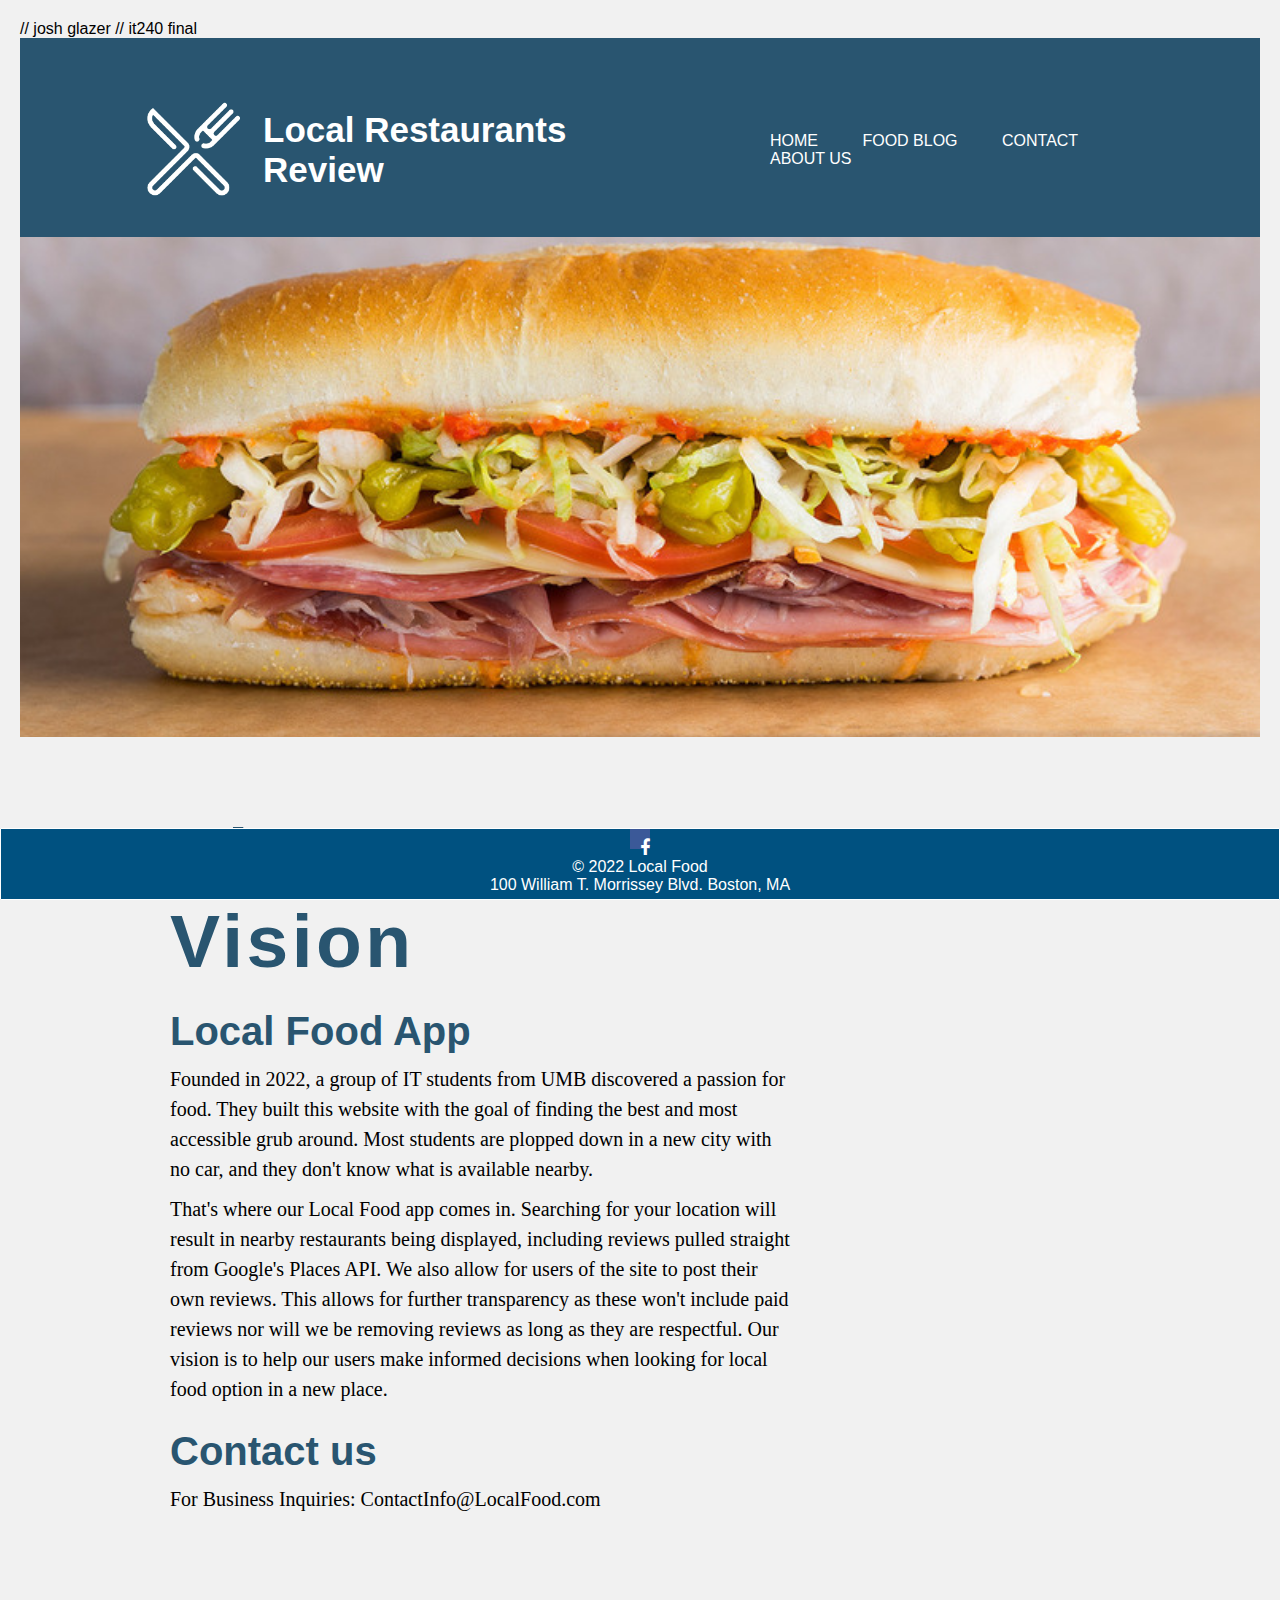
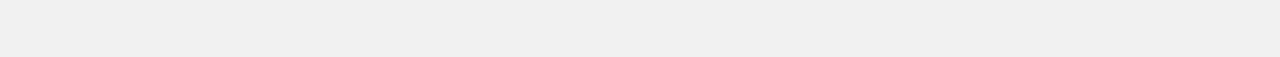
<file: About.html>
<!DOCTYPE html>
<html lang="en">

  // josh glazer
  // it240 final

<head>
	<title> About us </title>
  <meta name="Description" content="About the history and goals of Local Food">
	<meta name="KeyWords" content="about,food,local,business,">
  <link rel="stylesheet" href="https://cdnjs.cloudflare.com/ajax/libs/font-awesome/4.7.0/css/font-awesome.min.css">
  <link rel="Shortcut icon"
  href="LFLogo.png">
  <link rel="stylesheet" href="style.css">
  
</head>
  
<body>
    
<header>

  
<div id="navbar"> 
  <div class="logo">
    <img src="LFLogo.png" alt="Logo">
</div>
  <h1>Local Restaurants Review</h1>
  
  <ul>
    <li><a href="index.html">Home</a></li>
    <li><a href="foodblog.html">Food Blog</a></li>
    <li><a href="contact.html">contact</a></li>
    <li><a href="About.html">About us</a></li>
  </ul> 
</div> </header>

<div id="banner"></div>

<div class="wrapper">
  <div class="row">
    <div class="content">
      <h1>About Our Vision</h1>
      <h2>Local Food App</h2>
      <p> 
        Founded in 2022, a group of IT students from UMB discovered a passion for food. They built this website with the goal 
        of finding the best and most accessible grub around. Most students are plopped down in a new city with no car, and they don't
        know what is available nearby.
        </p>
        <p>
        That's where our Local Food app comes in. Searching for your location will result in nearby restaurants being displayed, including 
        reviews pulled straight from Google's Places API. We also allow for users of the site to post their own reviews. This allows for 
        further transparency as these won't include paid reviews nor will we be removing reviews as long as they are respectful.
        Our vision is to help our users make informed decisions when looking for local food option in a new place.
      </p>
      <h2>Contact us</h2>
      <p>For Business Inquiries: ContactInfo@LocalFood.com 
      </p>
    </div>
  </div>
</div>



</div>

  </body>

  <footer>
    <div class="div50">
    <p>
      <a href="https://www.linkedin.com/in/josh-glazer-834809243/" class="fa fa-facebook"></a>
    </div>
    
    <div class="div50">
    <p> &copy 2022 Local Food 
    <br>100 William T. Morrissey Blvd. Boston, MA 
    </p>
    </div>
    </footer>
    </body>
   </html>
</file>
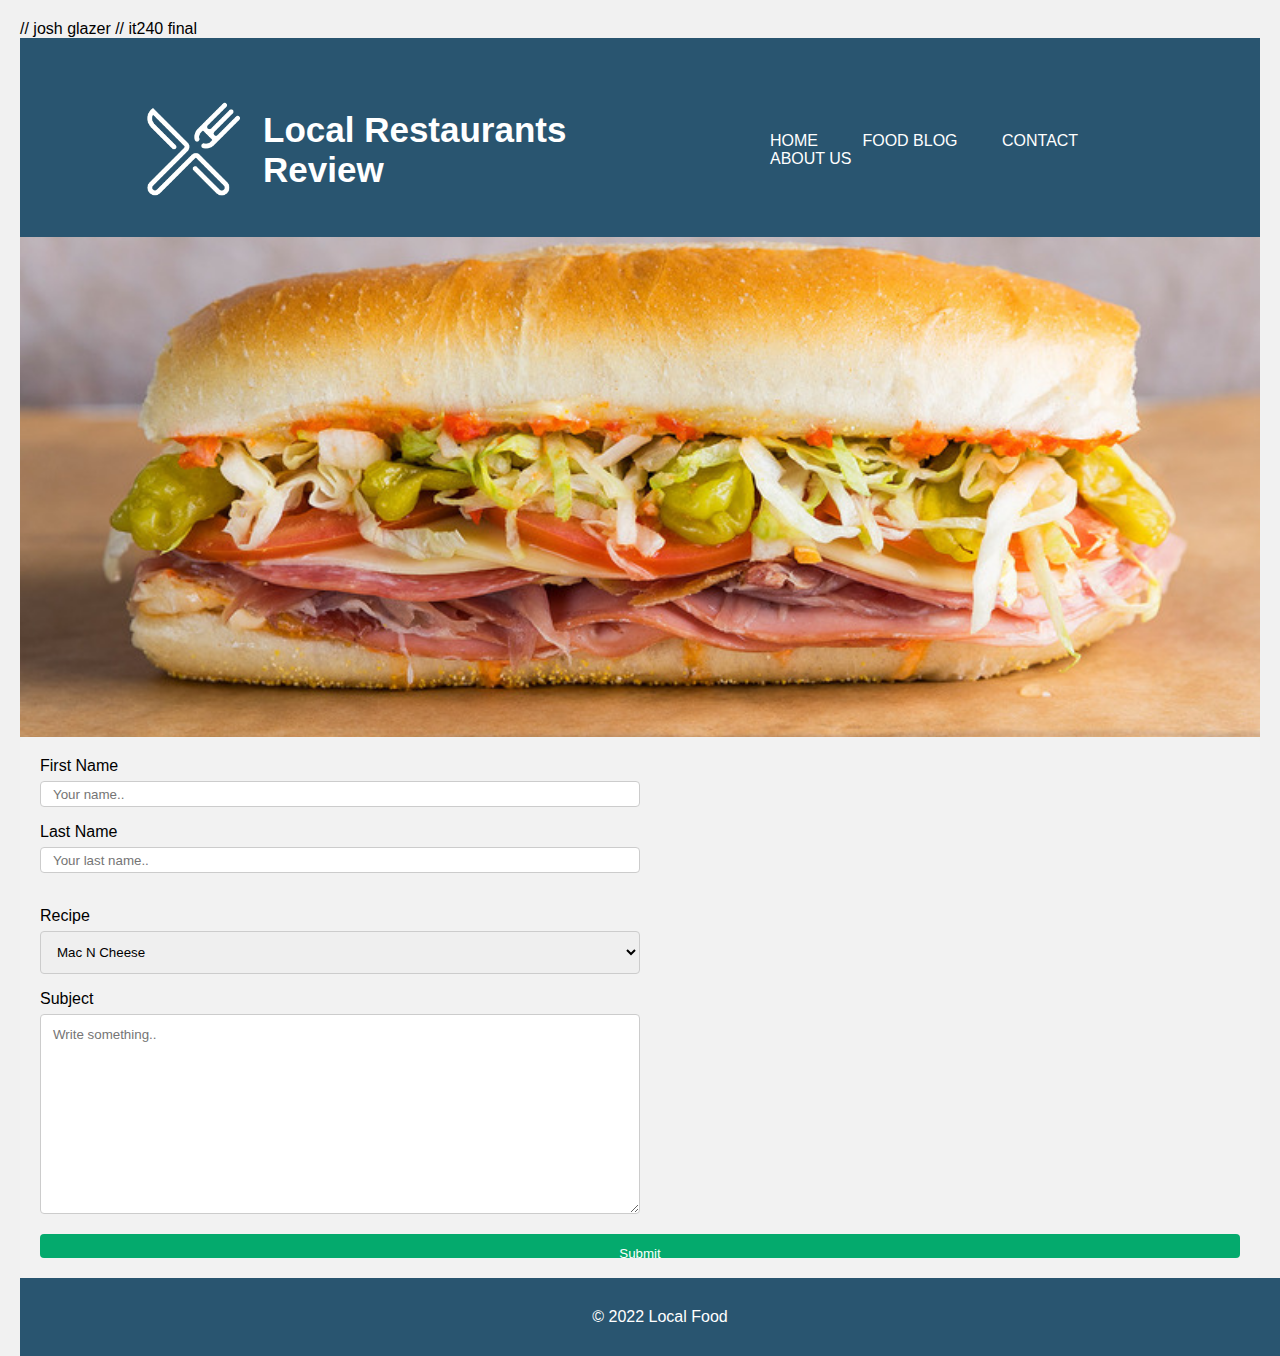
<file: contact.html>
<!DOCTYPE html>
<html lang="en">


  // josh glazer
  // it240 final

<head>
  <title> Local Restaurants Review </title>
  <link rel="Shortcut icon"
  href="LFLogo.png">
  <link rel="stylesheet" href="style.css">

</head>

<body>

    <header>
        <div id="navbar"> 
                <div class="logo">
                    <img src="LFLogo.png" alt="Logo">
                </div>
          <h1>Local Restaurants Review</h1>
          
            <ul>
                <li><a href="index.html">Home</a></li>
                <li><a href="foodblog.html">Food Blog</a></li>
                <li><a href="contact.html">contact</a></li>
                <li><a href="About.html">About us</a></li>
          </ul> 
        </div>
        </header>

        <div id="banner"></div>

        <div class="container">
          <form action="action_page.php">
        
            <label for="fname">First Name</label>
            <input type="text" id="fname" name="firstname" placeholder="Your name..">
        
            <label for="lname">Last Name</label>
            <input type="text" id="lname" name="lastname" placeholder="Your last name..">
        
            <br><label for="Recipe">Recipe</label><br>
            <select id="Recipe" name="Recipe">
              <option value="Mac N Cheese">Mac N Cheese</option>
              <option value="Steak N Potatoes">Steak N Potatoes</option>
              <option value="Alfredo Chicken Pasta">Alfredo Chicken Pasta</option>
            </select>
        
            <br><label for="subject">Subject</label><br>

            <textarea id="subject" name="subject" placeholder="Write something.." style="height:200px"></textarea>
        
            <input type="submit" value="Submit">
        
          </form>
        </div>


  <div id="footer">
    <p class ="footer_one"> © 2022 Local Food </p>
  </div>  
</body>

</html>
</file>
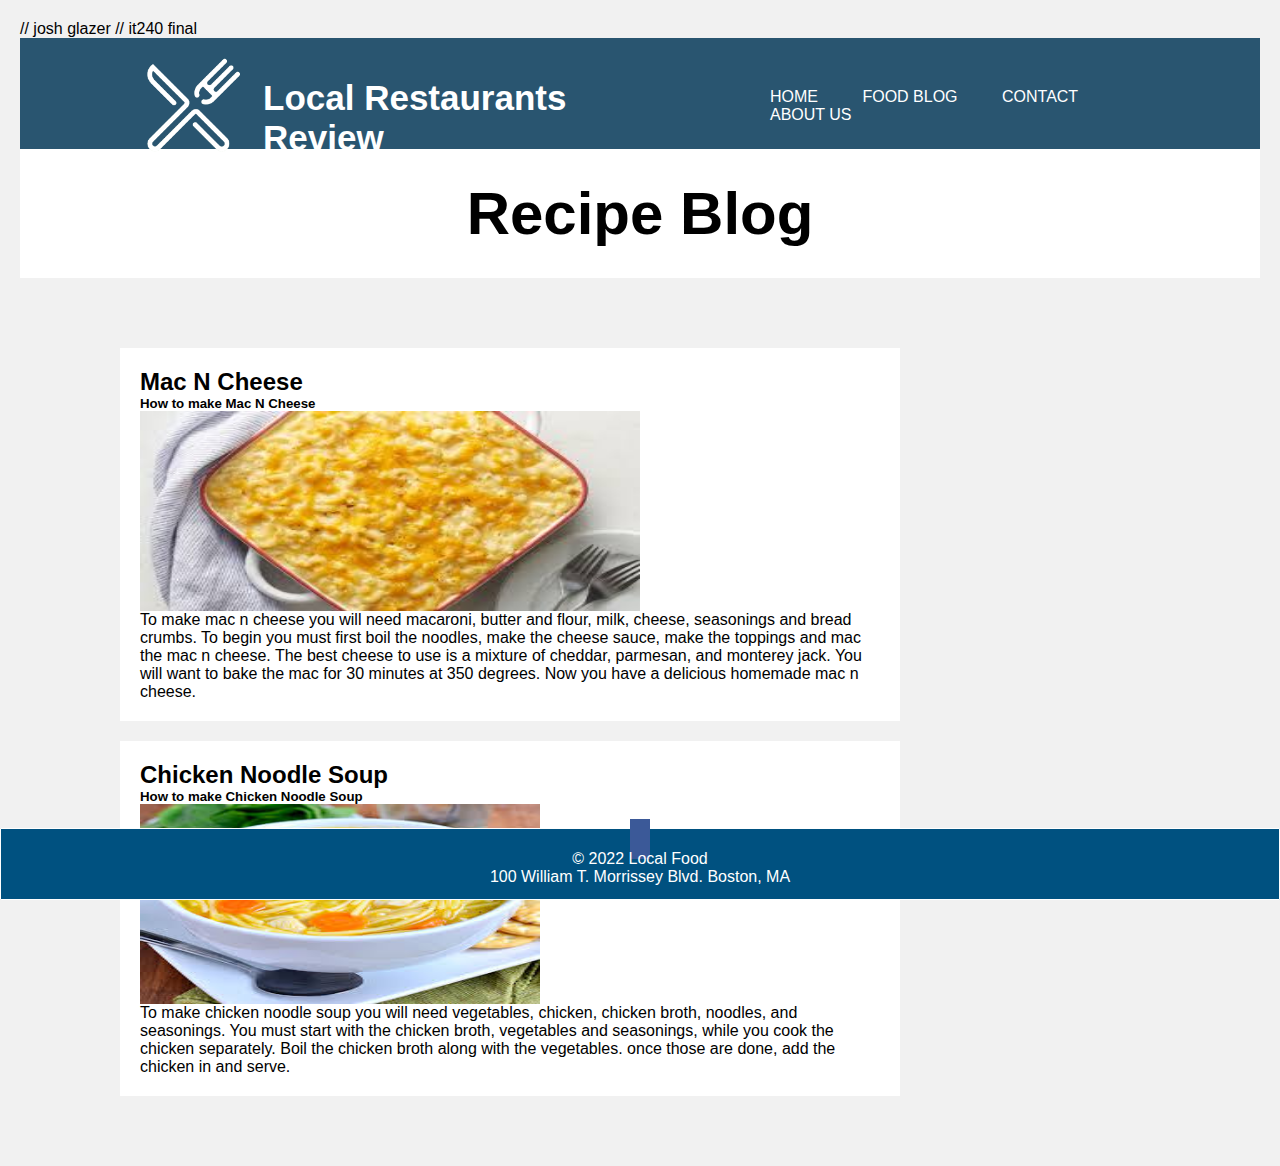
<file: foodblog.html>
<html>


  // josh glazer
  // it240 final

<link rel="stylesheet" href="style.css">


<header>

  
    <div id="navbar"> 
      <div class="logo">
        <img src="LFLogo.png" alt="Logo">
    </div>
      <h1>Local Restaurants Review</h1>
      
      <ul>
        <li><a href="index.html">Home</a></li>
        <li><a href="foodblog.html">Food Blog</a></li>
        <li><a href="contact.html">contact</a></li>
        <li><a href="About.html">About us</a></li>
      </ul> 
    </div> </header>

<div class="header">
    <h2>Recipe Blog</h2>
  </div>
  
  <div class="row">
    <div class="leftcolumn">
      <div class="card">
        <h2>Mac N Cheese</h2>
        <h5>How to make Mac N Cheese</h5>
        <img src="images.png" width="500" height="200">
        <p>To make mac n cheese you will need macaroni, butter and flour, milk, cheese, seasonings and bread crumbs.
          To begin you must first boil the noodles, make the cheese sauce, make the toppings and mac the mac n cheese. 
          The best cheese to use is a mixture of cheddar, parmesan, and monterey jack. You will want to bake the mac
          for 30 minutes at 350 degrees. Now you have a delicious homemade mac n cheese. 
        </p>
      </div>
      <div class="card">
        <h2>Chicken Noodle Soup</h2>
        <h5>How to make Chicken Noodle Soup</h5>
        <img src="images-2.png" width="400" height="200">
        <p>To make chicken noodle soup you will need vegetables, chicken, chicken broth, noodles, and seasonings.
          You must start with the chicken broth, vegetables and seasonings, while you cook the chicken separately. Boil the 
          chicken broth along with the vegetables. once those are done, add the chicken in and serve. 
        </p>
      </div>
    </div>
  </div>
  

  <footer>
    <div class="div50">
    <p>
      <a href="https://www.linkedin.com/in/josh-glazer-834809243/" class="fa fa-facebook"></a>
    </div>
    
    <div class="div50">
    <p> &copy 2022 Local Food 
    <br>100 William T. Morrissey Blvd. Boston, MA 
    </p>
    </div>
    </footer>
    </html>
</file>
<file: style.css>
*{
    margin: 0;
    padding: 0;
    font-family: sans-serif;
}


header {
    background: #295570;
    color: #ffffff;
    padding-top: 25px;
    min-height: 40px;
    border-bottom: ''
}

h1{
    cursor: pointer;
    font-size: 200%;
    font-family: 'Franklin Gothic Medium', 'Arial Narrow', Arial, sans-serif;
    margin: auto;
    text-align: 23px ;
    font-size: 35px;
    font-weight: bold;
    color: white;
}

body {
    background-color: lightblue;
  }



#navbar {
    height: 10%;
    width: 85%;
    margin: auto;
    padding: 15px 0;
    display: flex;
    align-items: center;
    justify-content: space-between;
}

.logo img {
    width: 150px;
    float: left;
    padding-left: 5%;
    padding-top: 1%;
}

#navbar h1 {
    float: left;
    padding-right: 10%;
}


#navbar ul li{
    list-style: none;
    display: inline-block;
    margin: 0 20px;
    position: relative;
}

#navbar ul li a {
    text-decoration: none;
    color: #fff;
    text-transform: uppercase;
}

 #navbar ul li::after{
    content: '';
    height: 3px;
    width: 0;
    background: #fff;
    position:absolute;
    left: 0;
    bottom: -10px;
    transition: 0.5s;
}

#navbar ul li:hover:after{
    width: 100%;
}

input{
    display: flex;
    border-radius: 0px;
    border: 10px;
    height: 20px; 
    width: 100%;
    padding: 10px 30px 10px 30px;
    outline: 50%;
    background-color: white;
}

map{
    height: 100px;
}

#form {
    position:absolute;
    top: 60%;
    left: 50%;
    transform: translate( -50%, -50%);
    width: 350px;
}

#form h3 {
    font-size: 20px;
    color: #295570 ;
    text-align: center;
    text-transform: uppercase;
    margin: 50px 0;
}
 
#form fieldset{
    border: 0 none;
}
#form label {
    font-size: 20px;
    margin: 20px, 0;
}

#form input {
    font-size: 15px;
    padding: 15px 10px;
    width: 100%;
    border: 0;
    border-radius: 5px;
    outline: none;
}

#form legend {
    font-size: 25px;
}

#form button {
    font-size: 18px;
    font-weight: bold;
    margin: 20px 0;
    padding: 5px 10px;
    width: 50%;
    border: 0;
    border-radius: 5px;
    background-color: white;
}

#form button:hover{
    color: #295570;
}

#footer {
    width: 100%;
    background-color: #295570;
    text-align: center;
    padding: 30px 0 30px 0;
    color: white;
    position: absolute;
}


#login {
    position:absolute;
    top: 60%;
    left: 50%;
    transform: translate( -50%, -50%);
    width: 350px;
}


#login h3 {
    font-size: 20px;
    color: #295570 ;
    text-align: center;
    text-transform: uppercase;
    margin: 50px 0;
}
 
#login fieldset{
    border: 0 none;
}
#login label {
    font-size: 20px;
    margin: 20px, 0;
}

#login input {
    font-size: 15px;
    padding: 15px 10px;
    width: 100%;
    border: 0;
    border-radius: 5px;
    outline: none;
}

#login legend {
    font-size: 25px;
}

#login button {
    font-size: 18px;
    font-weight: bold;
    margin: 20px 0;
    padding: 5px 10px;
    width: 50%;
    border: 0;
    border-radius: 5px;
    background-color: white;
}

#login button:hover{
    color: #295570;
}


.wrapper {
    width: 100%;
    min-height: 100vh;
    overflow: hidden;
}

.row {
    width: 100%;
    padding: 50px 100px;
}

.content { 
    width: 60%;
    float: left;
    margin-left: 50px;
}

.content h1{
    font-size: 75px;
    letter-spacing: 3.5px;
    margin-top: 25px;
    color: #295570;
}

.content h2 {
    font-size: 40px;
    font-family: sans-serif;
    color: #295570;
    margin-top: 25px;
}

.content p {
    font-size: 20px;
    font-family: serif;
    margin-top: 10px;
    line-height: 1.5;
}


#revieew {
    position:absolute;
    margin-left: 450px;
    top: 60%;
    left: 50%;
    transform: translate( -50%, -50%);
    width: 350px;
}


.Container fieldset{
    border: 0 none;
}
.Container label {
    font-size: 20px;
    margin: 20px, 0;
}

.Container h3 {
    font-size: 20px;
    color: #295570 ;
    text-align: center;
    text-transform: uppercase;
    margin: 50px 0;
}

.Container input {
    font-size: 15px;
    padding: 15px 10px;
    width: 100%;
    border: 0;
    border-radius: 5px;
    outline: none;
}

.Container form label {
   
    font-size: 20px;
    margin: 20px, 0;
}


.Container button {
    font-size: 18px;
    font-weight: bold;
    margin: 20px 0;
    padding: 5px 10px;
    width: 50%;
    border: 0;
    border-radius: 5px;
    background-color: white;
}

.Container button:hover{
    color: #295570;
}

reviewbox {
    font-size: 20px;
    }
/* SM Icons */
  
.fa {
    padding:10px;
    font-size: 18px;
    width:15px;
    height:10px;
    text-align: center;
    text-decoration: none;
  }

  .fa-facebook {
    background: #3B5998;
    color: white;
  }

  .fa-twitter {
    background: #55ACEE;
    color: white;
  }

  .fa-instagram {
    background: rgb(14, 69, 109);
    color: rgb(255, 255, 255);
  }
    

  
footer {
	height:8%;
	background-color: #005180;
	color: white;
    clear: both;
    border: 1px solid white;
    border-radius: 1px;
    position: fixed;
    left: 0;
    bottom: 0;
    width:100%;
    
}
footer p {
	text-align: center;
}

.div50 {
	text-align: center;
  }
  
/* Style inputs with type="text", select elements and textareas */
input[type=text], select, textarea {
    width: 50%; 
    padding: 12px; /* Some padding */  
    border: 1px solid #ccc; /* Gray border */
    border-radius: 4px; /* Rounded borders */
    box-sizing: border-box; /* Make sure that padding and width stays in place */
    margin-top: 6px; /* Add a top margin */
    margin-bottom: 16px; /* Bottom margin */
    resize: vertical /* Allow the user to vertically resize the textarea (not horizontally) */
  }
  
  /* Style the submit button with a specific background color etc */
  input[type=submit] {
    background-color: #04AA6D;
    color: white;
    padding: 12px 20px;
    border: none;
    border-radius: 4px;
    cursor: pointer;
  }
  
  /* When moving the mouse over the submit button, add a darker green color */
  input[type=submit]:hover {
    background-color: #45a049;
  }
  
  /* Add a background color and some padding around the form */
  .container {
    border-radius: 5px;
    background-color: #f2f2f2;
    padding: 20px;
  }

  #banner 
  {
      overflow: hidden;
      height: 500px;
      background: url(food.jpg) no-repeat center;
      background-size: cover;
  }

  * {
    box-sizing: border-box;
  }
  
  body {
    font-family: Arial;
    padding: 20px;
    background: #f1f1f1;
  }
  
  /* Header/Blog Title */
  .header {
    padding: 30px;
    font-size: 40px;
    text-align: center;
    background: white;
  }
  
  /* Create two unequal columns that floats next to each other */
  /* Left column */
  .leftcolumn { 
    float: left;
    width: 75%;
  }
  
  /* Right column */
  .rightcolumn {
    float: left;
    width: 25%;
    padding-left: 20px;
  }
  
  /* Fake image */
  .fakeimg {
    background-color: #aaa;
    width: 100%;
    padding: 20px;
  }
  
  /* Add a card effect for articles */
  .card {
    background-color: white;
    padding: 20px;
    margin-top: 20px;
  }
  
  /* Clear floats after the columns */
  .row:after {
    content: "";
    display: table;
    clear: both;
  }
  
  /* Footer */
  .footer {
    padding: 20px;
    text-align: center;
    background: #ddd;
    margin-top: 20px;
  }
  
  /* Responsive layout - when the screen is less than 800px wide, make the two columns stack on top of each other instead of next to each other */
  @media screen and (max-width: 800px) {
    .leftcolumn, .rightcolumn { 
      width: 100%;
      padding: 0;
    }
  }
</file>
